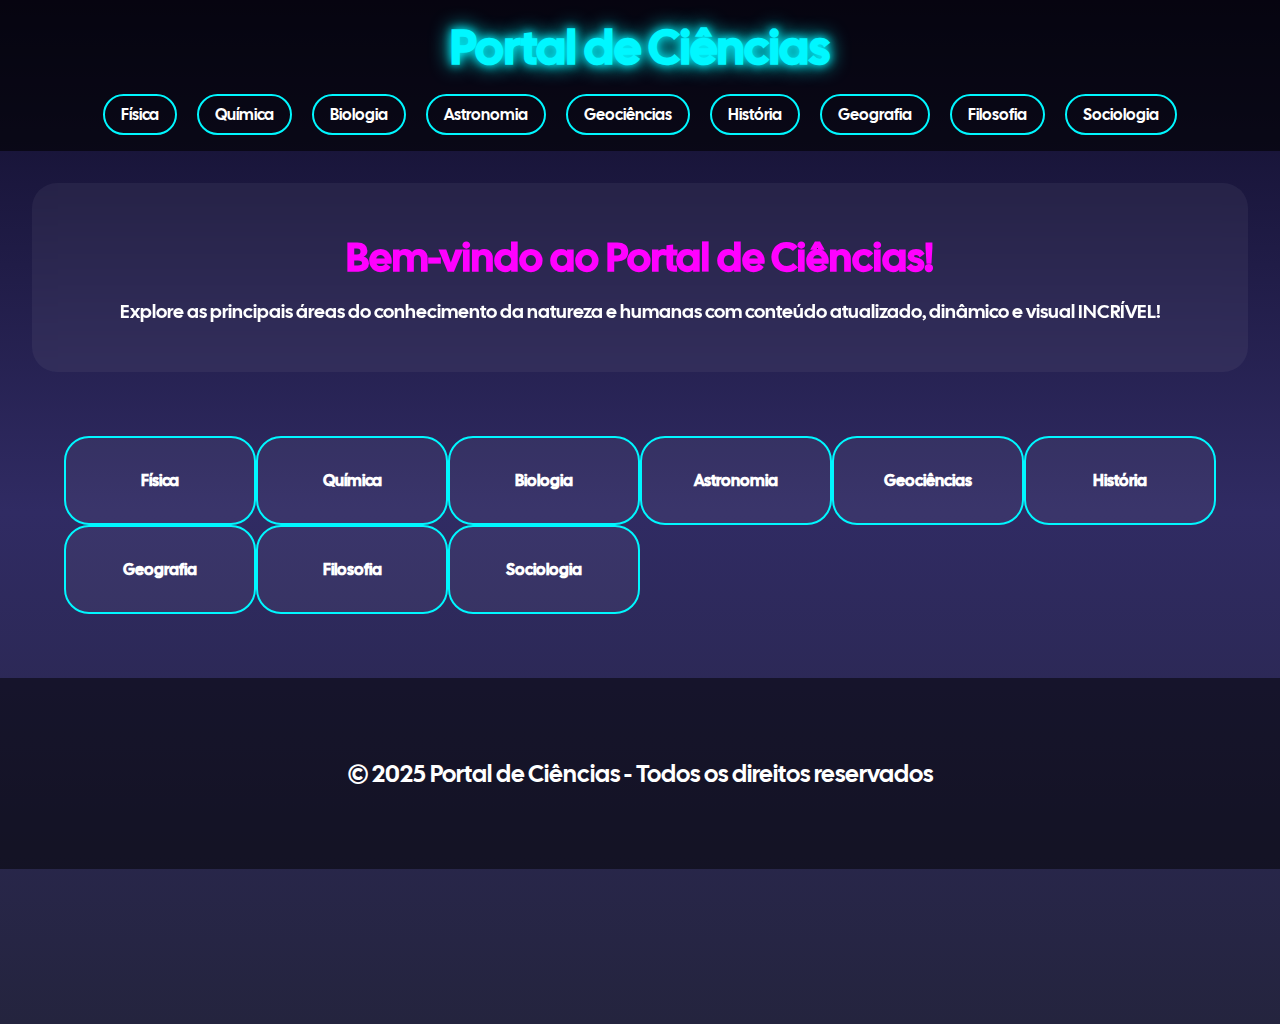
<file: index.html>
<!DOCTYPE html>
<html lang="pt-BR">
<head>
  <meta charset="UTF-8">
  <meta name="viewport" content="width=device-width, initial-scale=1">
  <title>Portal de Ciências</title>
  <link rel="stylesheet" href="style.css">
</head>
<body>
  <header>
    <h1>Portal de Ciências</h1>
    <nav>
      <ul>
        <li><a href="fisica.html">Física</a></li>
        <li><a href="quimica.html">Química</a></li>
        <li><a href="biologia.html">Biologia</a></li>
        <li><a href="astronomia.html">Astronomia</a></li>
        <li><a href="geociencias.html">Geociências</a></li>
        <li><a href="historia.html">História</a></li>
        <li><a href="geografia.html">Geografia</a></li>
        <li><a href="filosofia.html">Filosofia</a></li>
        <li><a href="sociologia.html">Sociologia</a></li>
      </ul>
    </nav>
  </header>

  <main>
    <section class="hero">
      <h2>Bem-vindo ao Portal de Ciências!</h2>
      <p>Explore as principais áreas do conhecimento da natureza e humanas com conteúdo atualizado, dinâmico e visual INCRÍVEL!</p>
    </section>

    <section class="areas">
      <div class="card"><a href="fisica.html">Física</a></div>
      <div class="card"><a href="quimica.html">Química</a></div>
      <div class="card"><a href="biologia.html">Biologia</a></div>
      <div class="card"><a href="astronomia.html">Astronomia</a></div>
      <div class="card"><a href="geociencias.html">Geociências</a></div>
      <div class="card"><a href="historia.html">História</a></div>
      <div class="card"><a href="geografia.html">Geografia</a></div>
      <div class="card"><a href="filosofia.html">Filosofia</a></div>
      <div class="card"><a href="sociologia.html">Sociologia</a></div>
    </section>
  </main>

  <footer>
    <p>© 2025 Portal de Ciências - Todos os direitos reservados</p>
  </footer>

  <canvas id="particles"></canvas>
  <script src="script.js"></script>
</body>
</html>
</file>
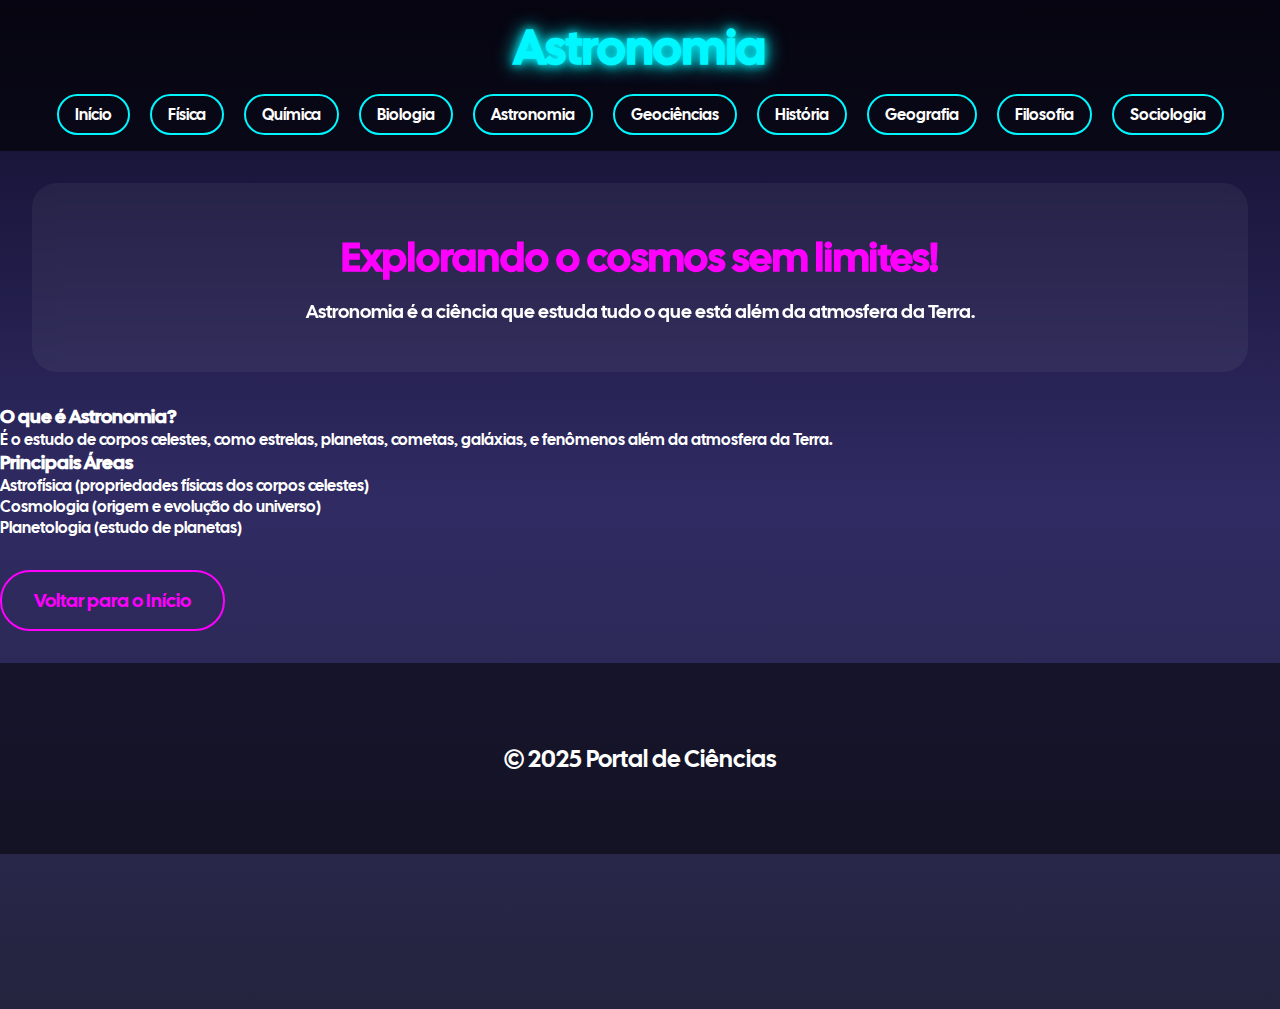
<file: astronomia.html>
<!DOCTYPE html>
<html lang="pt-BR">
<head>
  <meta charset="UTF-8">
  <meta name="viewport" content="width=device-width, initial-scale=1">
  <title>Astronomia | Portal de Ciências</title>
  <link rel="stylesheet" href="style.css">
</head>
<body>
  <header>
    <h1>Astronomia</h1>
    <nav>
      <ul>
        <li><a href="index.html">Início</a></li>
        <li><a href="fisica.html">Física</a></li>
        <li><a href="quimica.html">Química</a></li>
        <li><a href="biologia.html">Biologia</a></li>
        <li><a href="astronomia.html">Astronomia</a></li>
        <li><a href="geociencias.html">Geociências</a></li>
        <li><a href="historia.html">História</a></li>
        <li><a href="geografia.html">Geografia</a></li>
        <li><a href="filosofia.html">Filosofia</a></li>
        <li><a href="sociologia.html">Sociologia</a></li>
      </ul>
    </nav>
  </header>

  <main>
    <section class="hero">
      <h2>Explorando o cosmos sem limites!</h2>
      <p>Astronomia é a ciência que estuda tudo o que está além da atmosfera da Terra.</p>
    </section>

    <section>
      <h3>O que é Astronomia?</h3>
      <p>É o estudo de corpos celestes, como estrelas, planetas, cometas, galáxias, e fenômenos além da atmosfera da Terra.</p>
    </section>

    <section>
      <h3>Principais Áreas</h3>
      <ul>
        <li>Astrofísica (propriedades físicas dos corpos celestes)</li>
        <li>Cosmologia (origem e evolução do universo)</li>
        <li>Planetologia (estudo de planetas)</li>
      </ul>
    </section>

    <a href="index.html" class="btn-neon">Voltar para o Início</a>
  </main>

  <footer>
    <p>© 2025 Portal de Ciências</p>
  </footer>

  <canvas id="particles"></canvas>
  <script src="script.js"></script>
</body>
</html>
</file>
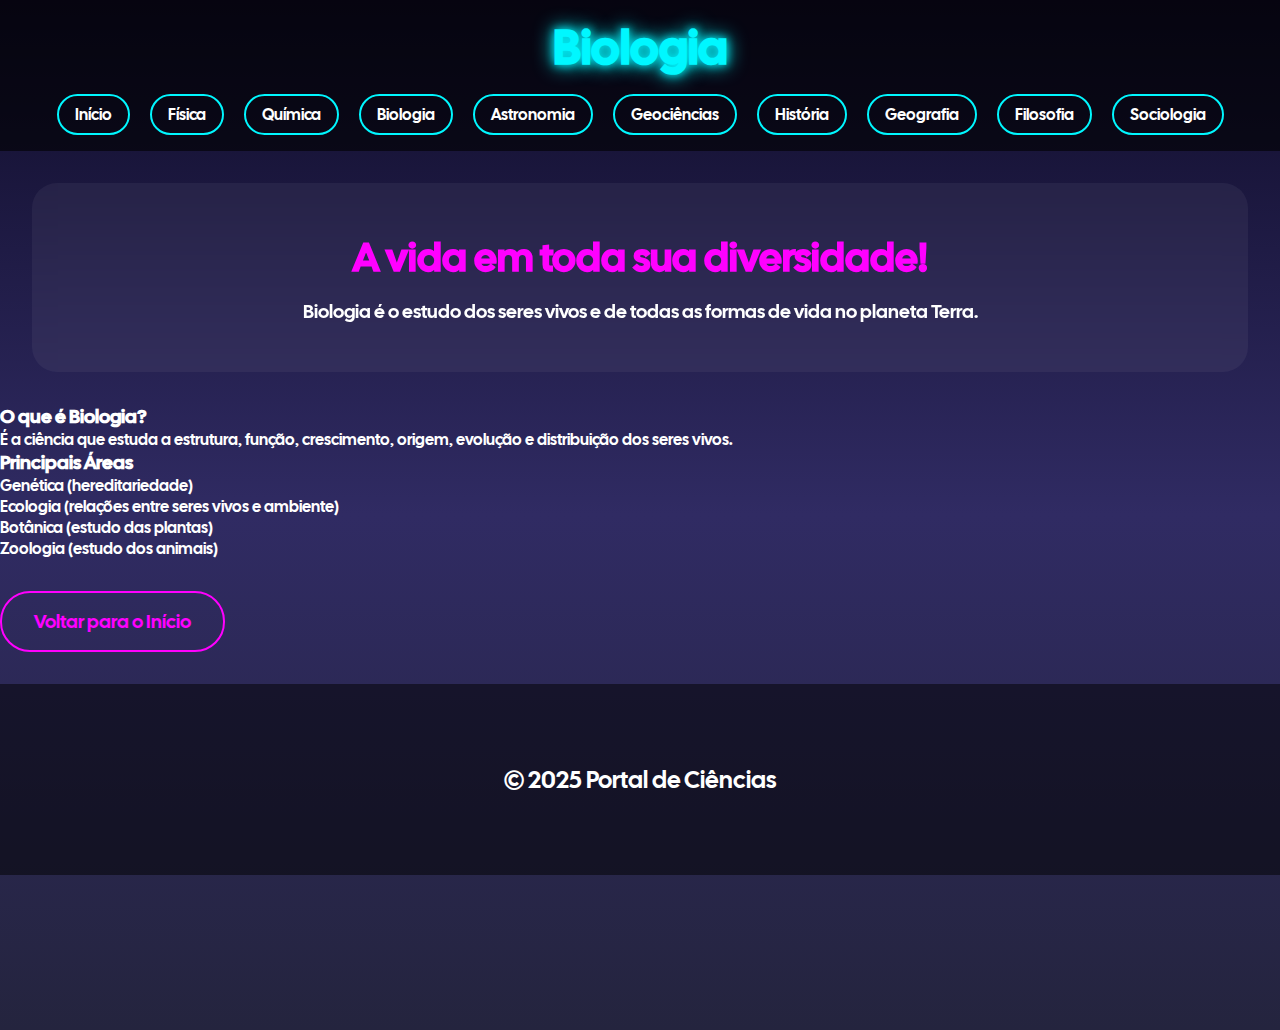
<file: biologia.html>
<!DOCTYPE html>
<html lang="pt-BR">
<head>
  <meta charset="UTF-8">
  <meta name="viewport" content="width=device-width, initial-scale=1">
  <title>Biologia | Portal de Ciências</title>
  <link rel="stylesheet" href="style.css">
</head>
<body>
  <header>
    <h1>Biologia</h1>
    <nav>
      <ul>
        <li><a href="index.html">Início</a></li>
        <li><a href="fisica.html">Física</a></li>
        <li><a href="quimica.html">Química</a></li>
        <li><a href="biologia.html">Biologia</a></li>
        <li><a href="astronomia.html">Astronomia</a></li>
        <li><a href="geociencias.html">Geociências</a></li>
        <li><a href="historia.html">História</a></li>
        <li><a href="geografia.html">Geografia</a></li>
        <li><a href="filosofia.html">Filosofia</a></li>
        <li><a href="sociologia.html">Sociologia</a></li>
      </ul>
    </nav>
  </header>

  <main>
    <section class="hero">
      <h2>A vida em toda sua diversidade!</h2>
      <p>Biologia é o estudo dos seres vivos e de todas as formas de vida no planeta Terra.</p>
    </section>

    <section>
      <h3>O que é Biologia?</h3>
      <p>É a ciência que estuda a estrutura, função, crescimento, origem, evolução e distribuição dos seres vivos.</p>
    </section>

    <section>
      <h3>Principais Áreas</h3>
      <ul>
        <li>Genética (hereditariedade)</li>
        <li>Ecologia (relações entre seres vivos e ambiente)</li>
        <li>Botânica (estudo das plantas)</li>
        <li>Zoologia (estudo dos animais)</li>
      </ul>
    </section>

    <a href="index.html" class="btn-neon">Voltar para o Início</a>
  </main>

  <footer>
    <p>© 2025 Portal de Ciências</p>
  </footer>

  <canvas id="particles"></canvas>
  <script src="script.js"></script>
</body>
</html>
</file>
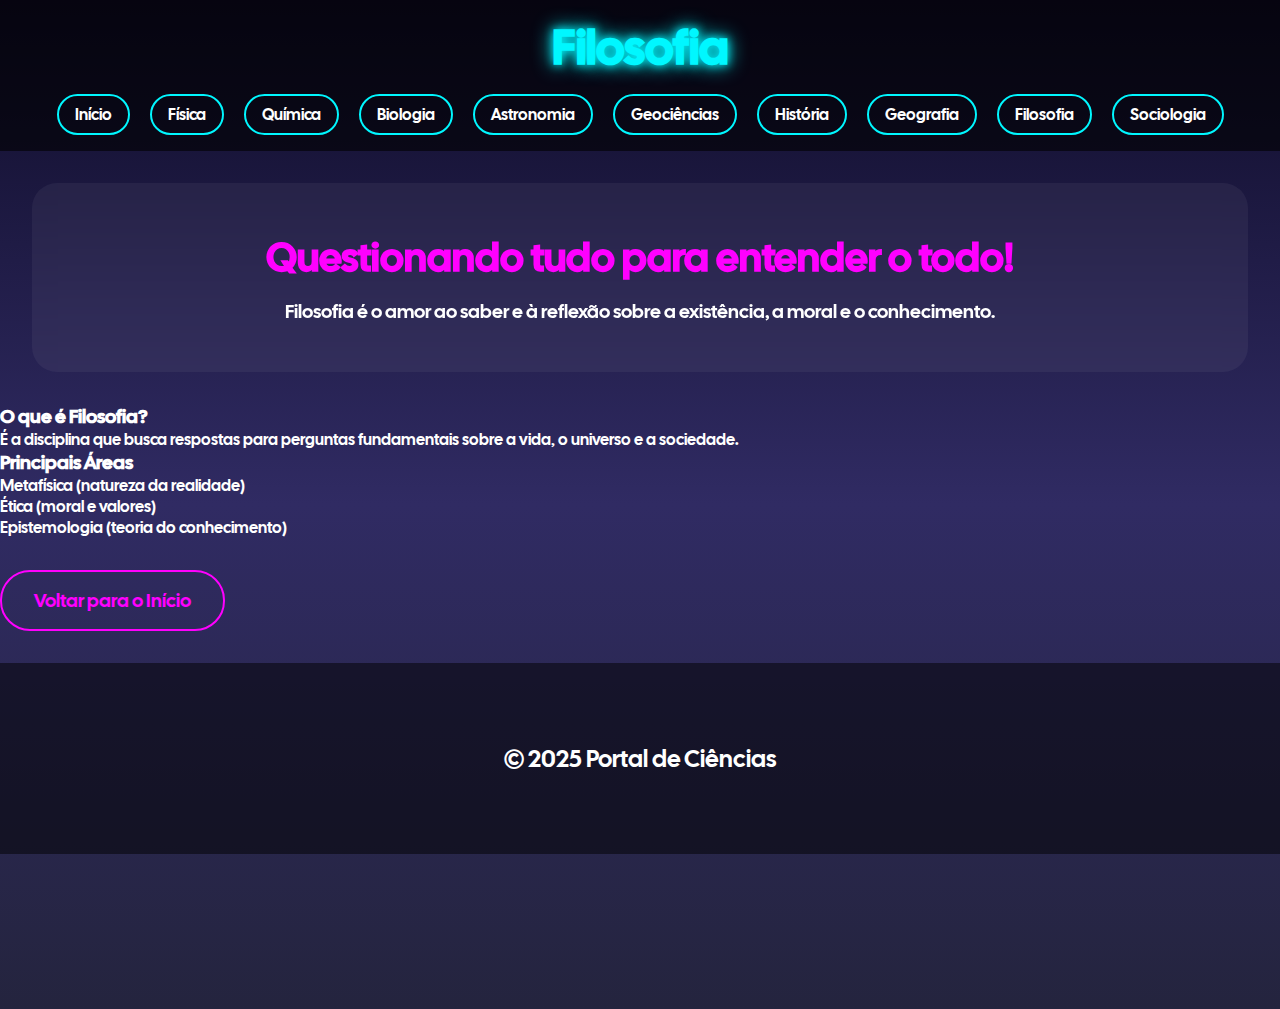
<file: filosofia.html>
<!DOCTYPE html>
<html lang="pt-BR">
<head>
  <meta charset="UTF-8">
  <meta name="viewport" content="width=device-width, initial-scale=1">
  <title>Filosofia | Portal de Ciências</title>
  <link rel="stylesheet" href="style.css">
</head>
<body>
  <header>
    <h1>Filosofia</h1>
    <nav>
      <ul>
        <li><a href="index.html">Início</a></li>
        <li><a href="fisica.html">Física</a></li>
        <li><a href="quimica.html">Química</a></li>
        <li><a href="biologia.html">Biologia</a></li>
        <li><a href="astronomia.html">Astronomia</a></li>
        <li><a href="geociencias.html">Geociências</a></li>
        <li><a href="historia.html">História</a></li>
        <li><a href="geografia.html">Geografia</a></li>
        <li><a href="filosofia.html">Filosofia</a></li>
        <li><a href="sociologia.html">Sociologia</a></li>
      </ul>
    </nav>
  </header>

  <main>
    <section class="hero">
      <h2>Questionando tudo para entender o todo!</h2>
      <p>Filosofia é o amor ao saber e à reflexão sobre a existência, a moral e o conhecimento.</p>
    </section>

    <section>
      <h3>O que é Filosofia?</h3>
      <p>É a disciplina que busca respostas para perguntas fundamentais sobre a vida, o universo e a sociedade.</p>
    </section>

    <section>
      <h3>Principais Áreas</h3>
      <ul>
        <li>Metafísica (natureza da realidade)</li>
        <li>Ética (moral e valores)</li>
        <li>Epistemologia (teoria do conhecimento)</li>
      </ul>
    </section>

    <a href="index.html" class="btn-neon">Voltar para o Início</a>
  </main>

  <footer>
    <p>© 2025 Portal de Ciências</p>
  </footer>

  <canvas id="particles"></canvas>
  <script src="script.js"></script>
</body>
</html>
</file>
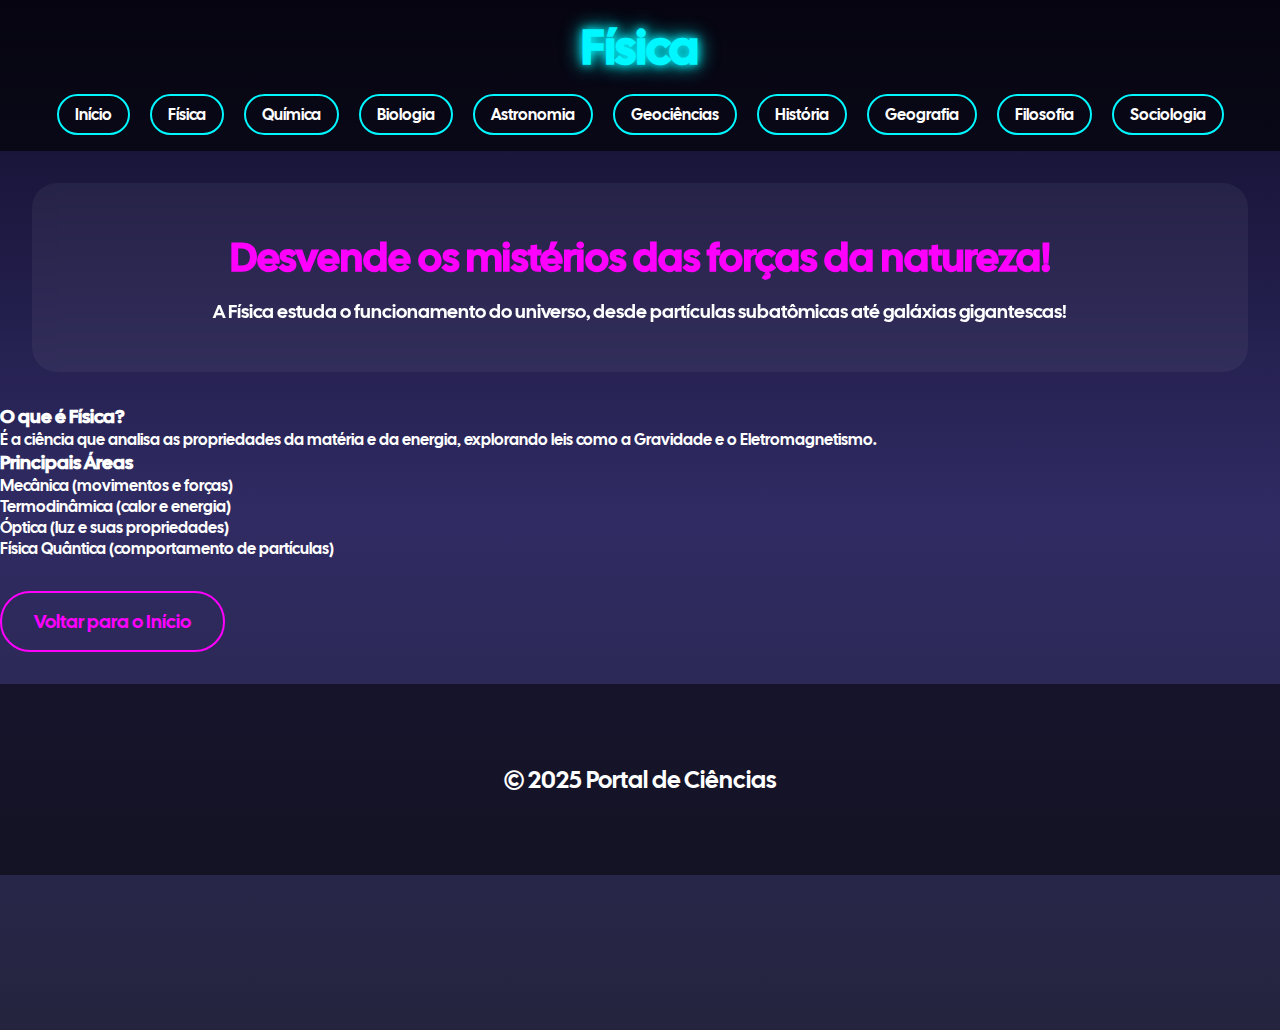
<file: fisica.html>
<!DOCTYPE html>
<html lang="pt-BR">
<head>
  <meta charset="UTF-8">
  <meta name="viewport" content="width=device-width, initial-scale=1">
  <title>Física | Portal de Ciências</title>
  <link rel="stylesheet" href="style.css">
</head>
<body>
  <header>
    <h1>Física</h1>
    <nav>
      <ul>
        <li><a href="index.html">Início</a></li>
        <li><a href="fisica.html">Física</a></li>
        <li><a href="quimica.html">Química</a></li>
        <li><a href="biologia.html">Biologia</a></li>
        <li><a href="astronomia.html">Astronomia</a></li>
        <li><a href="geociencias.html">Geociências</a></li>
        <li><a href="historia.html">História</a></li>
        <li><a href="geografia.html">Geografia</a></li>
        <li><a href="filosofia.html">Filosofia</a></li>
        <li><a href="sociologia.html">Sociologia</a></li>
      </ul>
    </nav>
  </header>

  <main>
    <section class="hero">
      <h2>Desvende os mistérios das forças da natureza!</h2>
      <p>A Física estuda o funcionamento do universo, desde partículas subatômicas até galáxias gigantescas!</p>
    </section>

    <section>
      <h3>O que é Física?</h3>
      <p>É a ciência que analisa as propriedades da matéria e da energia, explorando leis como a Gravidade e o Eletromagnetismo.</p>
    </section>

    <section>
      <h3>Principais Áreas</h3>
      <ul>
        <li>Mecânica (movimentos e forças)</li>
        <li>Termodinâmica (calor e energia)</li>
        <li>Óptica (luz e suas propriedades)</li>
        <li>Física Quântica (comportamento de partículas)</li>
      </ul>
    </section>

    <a href="index.html" class="btn-neon">Voltar para o Início</a>
  </main>

  <footer>
    <p>© 2025 Portal de Ciências</p>
  </footer>

  <canvas id="particles"></canvas>
  <script src="script.js"></script>
</body>
</html>
</file>
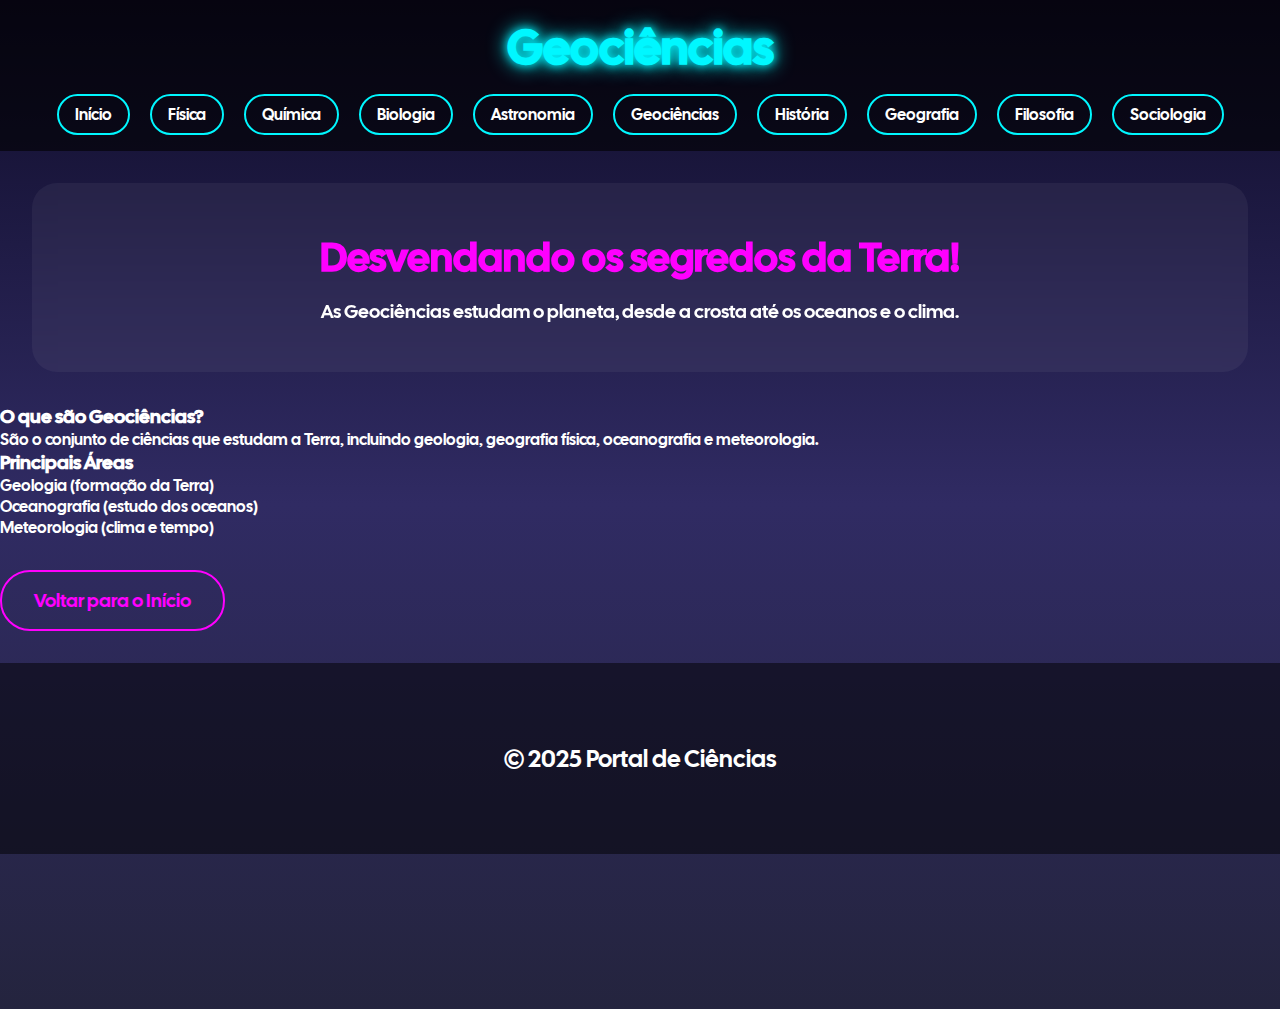
<file: geociencias.html>
<!DOCTYPE html>
<html lang="pt-BR">
<head>
  <meta charset="UTF-8">
  <meta name="viewport" content="width=device-width, initial-scale=1">
  <title>Geociências | Portal de Ciências</title>
  <link rel="stylesheet" href="style.css">
</head>
<body>
  <header>
    <h1>Geociências</h1>
    <nav>
      <ul>
        <li><a href="index.html">Início</a></li>
        <li><a href="fisica.html">Física</a></li>
        <li><a href="quimica.html">Química</a></li>
        <li><a href="biologia.html">Biologia</a></li>
        <li><a href="astronomia.html">Astronomia</a></li>
        <li><a href="geociencias.html">Geociências</a></li>
        <li><a href="historia.html">História</a></li>
        <li><a href="geografia.html">Geografia</a></li>
        <li><a href="filosofia.html">Filosofia</a></li>
        <li><a href="sociologia.html">Sociologia</a></li>
      </ul>
    </nav>
  </header>

  <main>
    <section class="hero">
      <h2>Desvendando os segredos da Terra!</h2>
      <p>As Geociências estudam o planeta, desde a crosta até os oceanos e o clima.</p>
    </section>

    <section>
      <h3>O que são Geociências?</h3>
      <p>São o conjunto de ciências que estudam a Terra, incluindo geologia, geografia física, oceanografia e meteorologia.</p>
    </section>

    <section>
      <h3>Principais Áreas</h3>
      <ul>
        <li>Geologia (formação da Terra)</li>
        <li>Oceanografia (estudo dos oceanos)</li>
        <li>Meteorologia (clima e tempo)</li>
      </ul>
    </section>

    <a href="index.html" class="btn-neon">Voltar para o Início</a>
  </main>

  <footer>
    <p>© 2025 Portal de Ciências</p>
  </footer>

  <canvas id="particles"></canvas>
  <script src="script.js"></script>
</body>
</html>
</file>
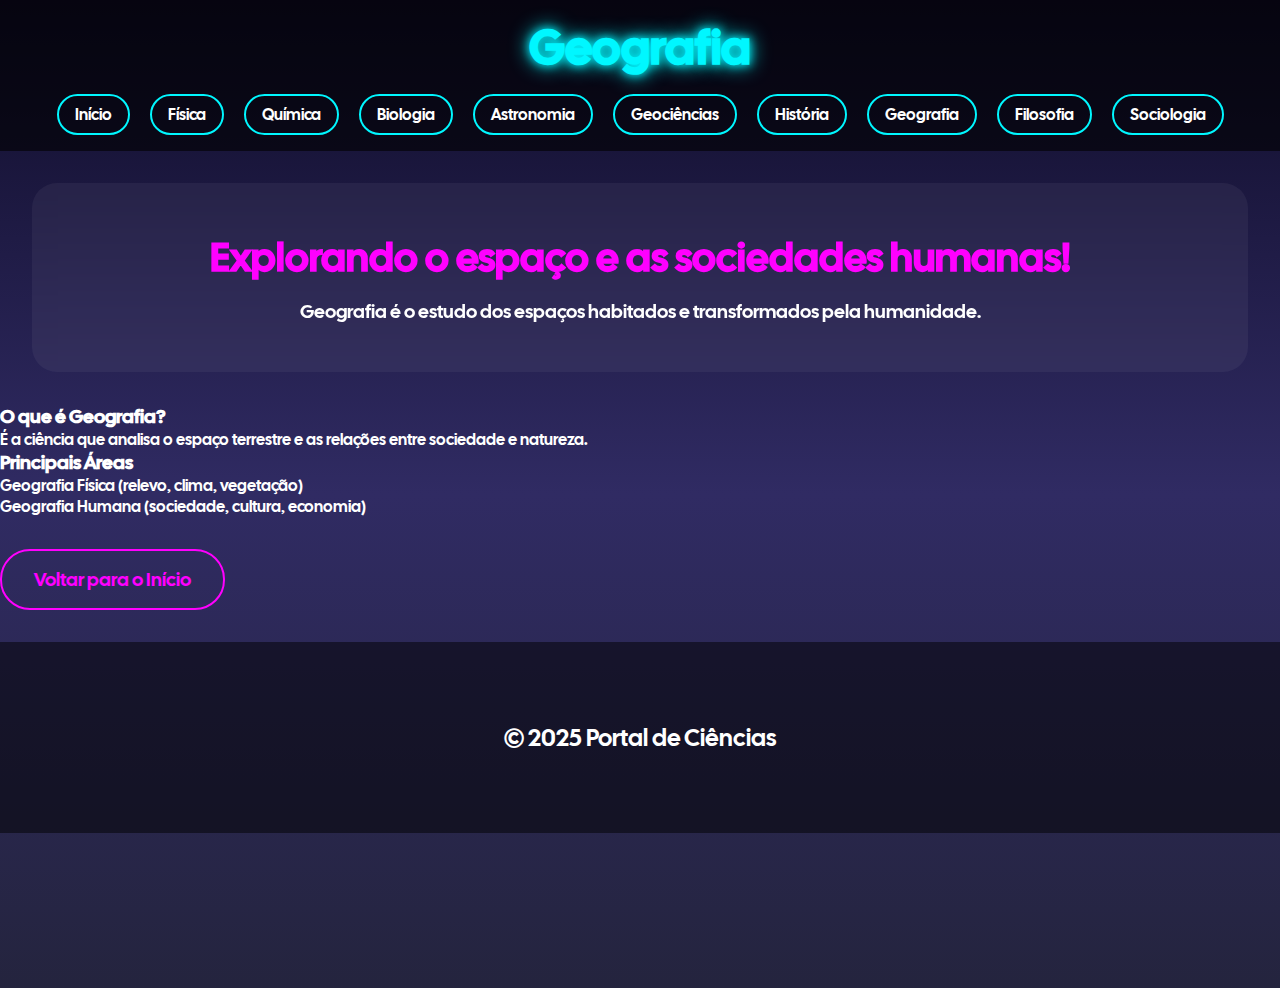
<file: geografia.html>
<!DOCTYPE html>
<html lang="pt-BR">
<head>
  <meta charset="UTF-8">
  <meta name="viewport" content="width=device-width, initial-scale=1">
  <title>Geografia | Portal de Ciências</title>
  <link rel="stylesheet" href="style.css">
</head>
<body>
  <header>
    <h1>Geografia</h1>
    <nav>
      <ul>
        <li><a href="index.html">Início</a></li>
        <li><a href="fisica.html">Física</a></li>
        <li><a href="quimica.html">Química</a></li>
        <li><a href="biologia.html">Biologia</a></li>
        <li><a href="astronomia.html">Astronomia</a></li>
        <li><a href="geociencias.html">Geociências</a></li>
        <li><a href="historia.html">História</a></li>
        <li><a href="geografia.html">Geografia</a></li>
        <li><a href="filosofia.html">Filosofia</a></li>
        <li><a href="sociologia.html">Sociologia</a></li>
      </ul>
    </nav>
  </header>

  <main>
    <section class="hero">
      <h2>Explorando o espaço e as sociedades humanas!</h2>
      <p>Geografia é o estudo dos espaços habitados e transformados pela humanidade.</p>
    </section>

    <section>
      <h3>O que é Geografia?</h3>
      <p>É a ciência que analisa o espaço terrestre e as relações entre sociedade e natureza.</p>
    </section>

    <section>
      <h3>Principais Áreas</h3>
      <ul>
        <li>Geografia Física (relevo, clima, vegetação)</li>
        <li>Geografia Humana (sociedade, cultura, economia)</li>
      </ul>
    </section>

    <a href="index.html" class="btn-neon">Voltar para o Início</a>
  </main>

  <footer>
    <p>© 2025 Portal de Ciências</p>
  </footer>

  <canvas id="particles"></canvas>
  <script src="script.js"></script>
</body>
</html>
</file>
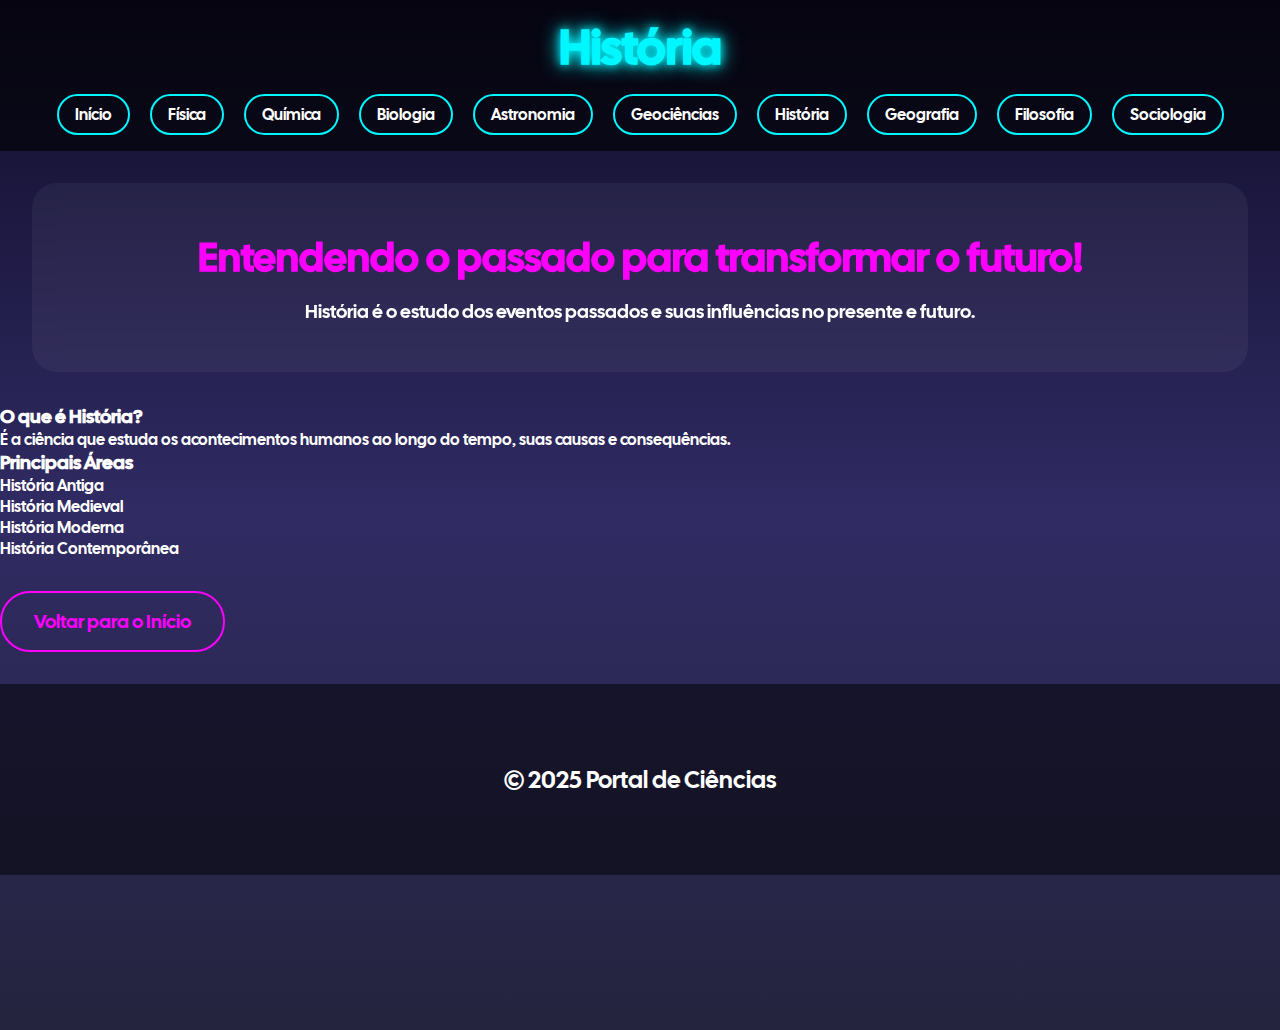
<file: historia.html>
<!DOCTYPE html>
<html lang="pt-BR">
<head>
  <meta charset="UTF-8">
  <meta name="viewport" content="width=device-width, initial-scale=1">
  <title>História | Portal de Ciências</title>
  <link rel="stylesheet" href="style.css">
</head>
<body>
  <header>
    <h1>História</h1>
    <nav>
      <ul>
        <li><a href="index.html">Início</a></li>
        <li><a href="fisica.html">Física</a></li>
        <li><a href="quimica.html">Química</a></li>
        <li><a href="biologia.html">Biologia</a></li>
        <li><a href="astronomia.html">Astronomia</a></li>
        <li><a href="geociencias.html">Geociências</a></li>
        <li><a href="historia.html">História</a></li>
        <li><a href="geografia.html">Geografia</a></li>
        <li><a href="filosofia.html">Filosofia</a></li>
        <li><a href="sociologia.html">Sociologia</a></li>
      </ul>
    </nav>
  </header>

  <main>
    <section class="hero">
      <h2>Entendendo o passado para transformar o futuro!</h2>
      <p>História é o estudo dos eventos passados e suas influências no presente e futuro.</p>
    </section>

    <section>
      <h3>O que é História?</h3>
      <p>É a ciência que estuda os acontecimentos humanos ao longo do tempo, suas causas e consequências.</p>
    </section>

    <section>
      <h3>Principais Áreas</h3>
      <ul>
        <li>História Antiga</li>
        <li>História Medieval</li>
        <li>História Moderna</li>
        <li>História Contemporânea</li>
      </ul>
    </section>

    <a href="index.html" class="btn-neon">Voltar para o Início</a>
  </main>

  <footer>
    <p>© 2025 Portal de Ciências</p>
  </footer>

  <canvas id="particles"></canvas>
  <script src="script.js"></script>
</body>
</html>
</file>
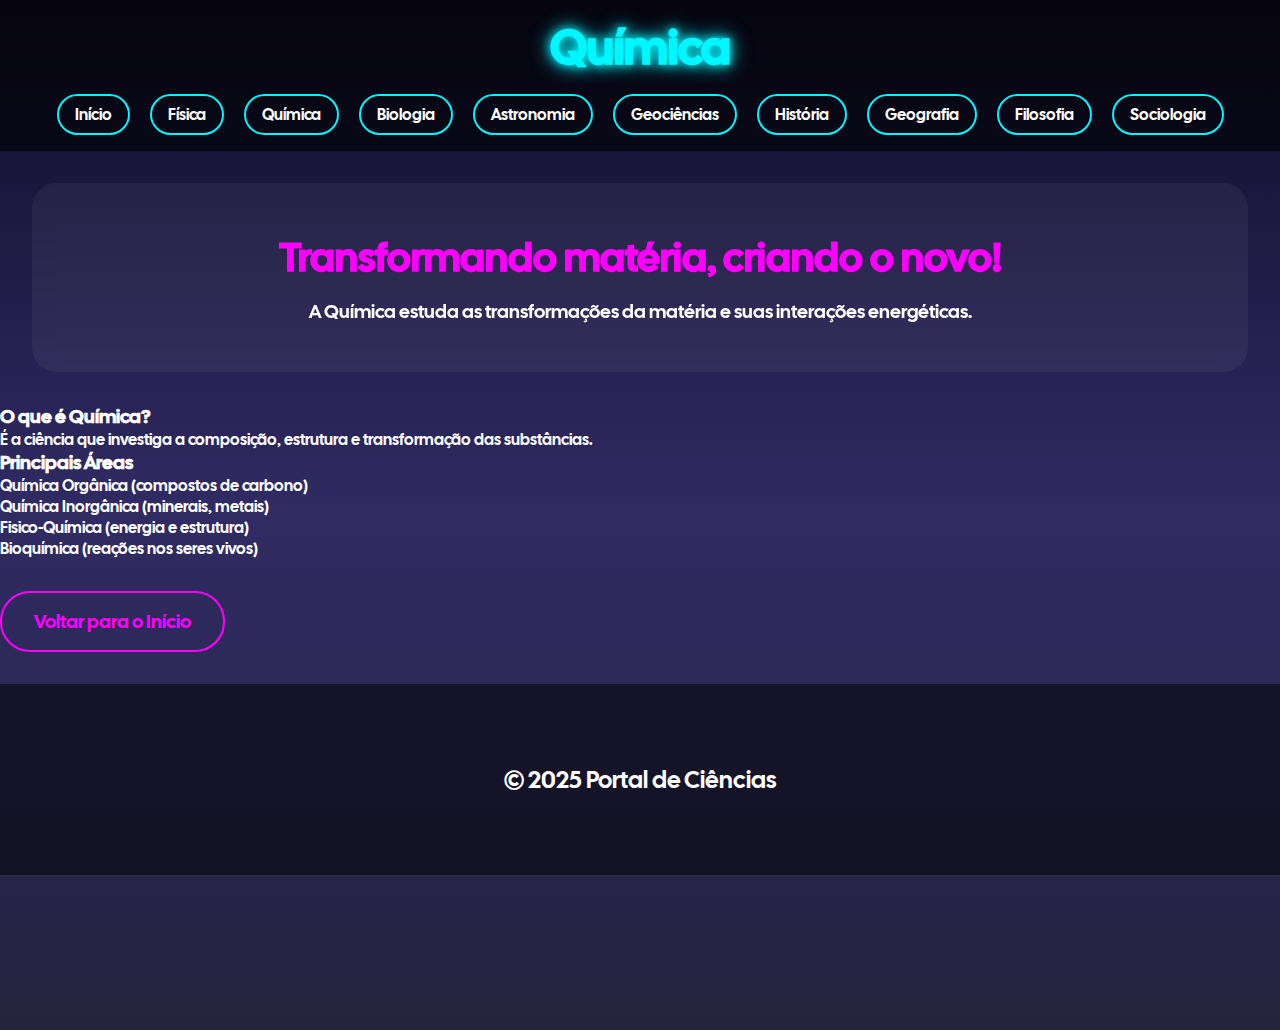
<file: quimica.html>
<!DOCTYPE html>
<html lang="pt-BR">
<head>
  <meta charset="UTF-8">
  <meta name="viewport" content="width=device-width, initial-scale=1">
  <title>Química | Portal de Ciências</title>
  <link rel="stylesheet" href="style.css">
</head>
<body>
  <header>
    <h1>Química</h1>
    <nav>
      <ul>
        <li><a href="index.html">Início</a></li>
        <li><a href="fisica.html">Física</a></li>
        <li><a href="quimica.html">Química</a></li>
        <li><a href="biologia.html">Biologia</a></li>
        <li><a href="astronomia.html">Astronomia</a></li>
        <li><a href="geociencias.html">Geociências</a></li>
        <li><a href="historia.html">História</a></li>
        <li><a href="geografia.html">Geografia</a></li>
        <li><a href="filosofia.html">Filosofia</a></li>
        <li><a href="sociologia.html">Sociologia</a></li>
      </ul>
    </nav>
  </header>

  <main>
    <section class="hero">
      <h2>Transformando matéria, criando o novo!</h2>
      <p>A Química estuda as transformações da matéria e suas interações energéticas.</p>
    </section>

    <section>
      <h3>O que é Química?</h3>
      <p>É a ciência que investiga a composição, estrutura e transformação das substâncias.</p>
    </section>

    <section>
      <h3>Principais Áreas</h3>
      <ul>
        <li>Química Orgânica (compostos de carbono)</li>
        <li>Química Inorgânica (minerais, metais)</li>
        <li>Fisico-Química (energia e estrutura)</li>
        <li>Bioquímica (reações nos seres vivos)</li>
      </ul>
    </section>

    <a href="index.html" class="btn-neon">Voltar para o Início</a>
  </main>

  <footer>
    <p>© 2025 Portal de Ciências</p>
  </footer>

  <canvas id="particles"></canvas>
  <script src="script.js"></script>
</body>
</html>
</file>
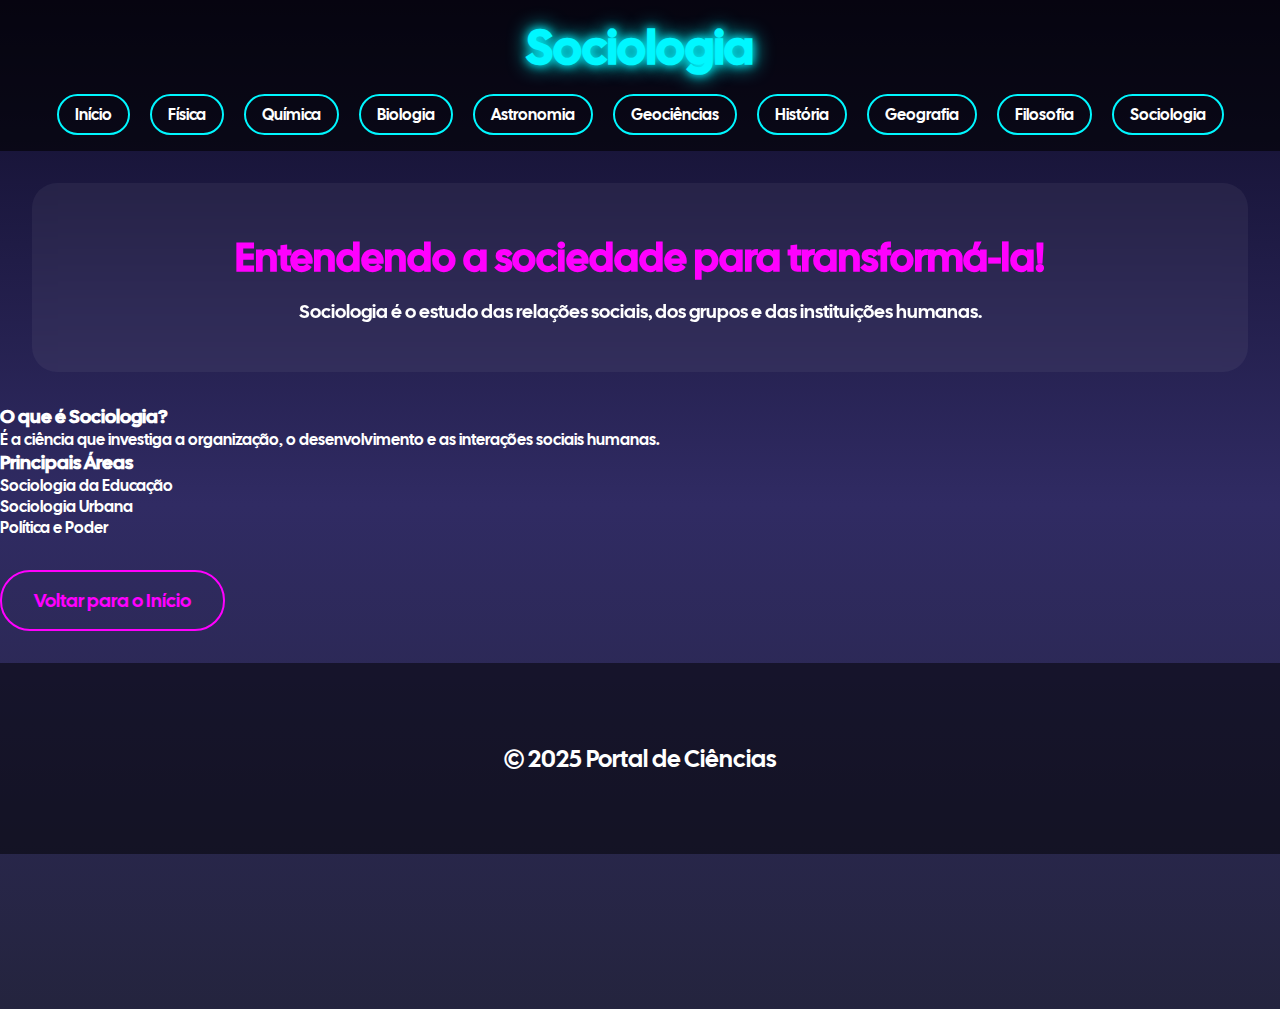
<file: sociologia.html>
<!DOCTYPE html>
<html lang="pt-BR">
<head>
  <meta charset="UTF-8">
  <meta name="viewport" content="width=device-width, initial-scale=1">
  <title>Sociologia | Portal de Ciências</title>
  <link rel="stylesheet" href="style.css">
</head>
<body>
  <header>
    <h1>Sociologia</h1>
    <nav>
      <ul>
        <li><a href="index.html">Início</a></li>
        <li><a href="fisica.html">Física</a></li>
        <li><a href="quimica.html">Química</a></li>
        <li><a href="biologia.html">Biologia</a></li>
        <li><a href="astronomia.html">Astronomia</a></li>
        <li><a href="geociencias.html">Geociências</a></li>
        <li><a href="historia.html">História</a></li>
        <li><a href="geografia.html">Geografia</a></li>
        <li><a href="filosofia.html">Filosofia</a></li>
        <li><a href="sociologia.html">Sociologia</a></li>
      </ul>
    </nav>
  </header>

  <main>
    <section class="hero">
      <h2>Entendendo a sociedade para transformá-la!</h2>
      <p>Sociologia é o estudo das relações sociais, dos grupos e das instituições humanas.</p>
    </section>

    <section>
      <h3>O que é Sociologia?</h3>
      <p>É a ciência que investiga a organização, o desenvolvimento e as interações sociais humanas.</p>
    </section>

    <section>
      <h3>Principais Áreas</h3>
      <ul>
        <li>Sociologia da Educação</li>
        <li>Sociologia Urbana</li>
        <li>Política e Poder</li>
      </ul>
    </section>

    <a href="index.html" class="btn-neon">Voltar para o Início</a>
  </main>

  <footer>
    <p>© 2025 Portal de Ciências</p>
  </footer>

  <canvas id="particles"></canvas>
  <script src="script.js"></script>
</body>
</html>
</file>
<file: style.css>
@import url('https://fonts.googleapis.com/css2?family=Cal+Sans&display=swap');

* {
  margin: 0;
  padding: 0;
  box-sizing: border-box;
}

body {
  font-family: 'Cal Sans', sans-serif;
  background: linear-gradient(#0f0c29, #302b63, #24243e);
  color: #fff;
  overflow-x: hidden;
}

header {
  background: rgba(0, 0, 0, 0.6);
  padding: 1rem;
  text-align: center;
}

header h1 {
  font-size: 3rem;
  color: #00f7ff;
  text-shadow: 0 0 10px #00f7ff, 0 0 20px #00f7ff;
}

nav ul {
  list-style: none;
  display: flex;
  flex-wrap: wrap;
  justify-content: center;
  margin-top: 1rem;
}

nav li {
  margin: 10px;
}

nav a {
  color: #ffffff;
  text-decoration: none;
  padding: 0.5rem 1rem;
  border: 2px solid #00f7ff;
  border-radius: 25px;
  transition: all 0.3s;
}

nav a:hover {
  background: #00f7ff;
  color: #000;
}

.hero {
  text-align: center;
  padding: 3rem 1rem;
  background: rgba(255, 255, 255, 0.05);
  margin: 2rem;
  border-radius: 25px;
  backdrop-filter: blur(10px);
}

.hero h2 {
  font-size: 2.5rem;
  margin-bottom: 1rem;
  color: #ff00ff;
}

.hero p {
  font-size: 1.2rem;
}

.areas {
  display: grid;
  grid-template-columns: repeat(auto-fit, minmax(180px, 1fr));
  gap: 0;
  padding: 2rem;
  margin: 2rem;
}

.card {
  background: rgba(255, 255, 255, 0.05);
  padding: 2rem;
  border-radius: 25px;
  text-align: center;
  border: 2px solid #00f7ff;
  transition: transform 0.3s, background 0.3s;
}

.card a {
  text-decoration: none;
  color: #fff;
  font-weight: bold;
}

.card:hover {
  background: #00f7ff;
}

.card:hover a {
  color: #000;
}

footer {
  text-align: center;
  padding: 5rem;
  font-size: 1.5rem;
  background: rgba(0, 0, 0, 0.5);
  margin-top: 0rem;
}

.btn-neon {
  display: inline-block;
  margin: 2rem auto;
  padding: 1rem 2rem;
  border: 2px solid #ff00ff;
  color: #ff00ff;
  text-decoration: none;
  border-radius: 30px;
  font-size: 1.2rem;
  transition: all 0.3s;
}

.btn-neon:hover {
  background: #ff00ff;
  color: #000;
}
</file>
